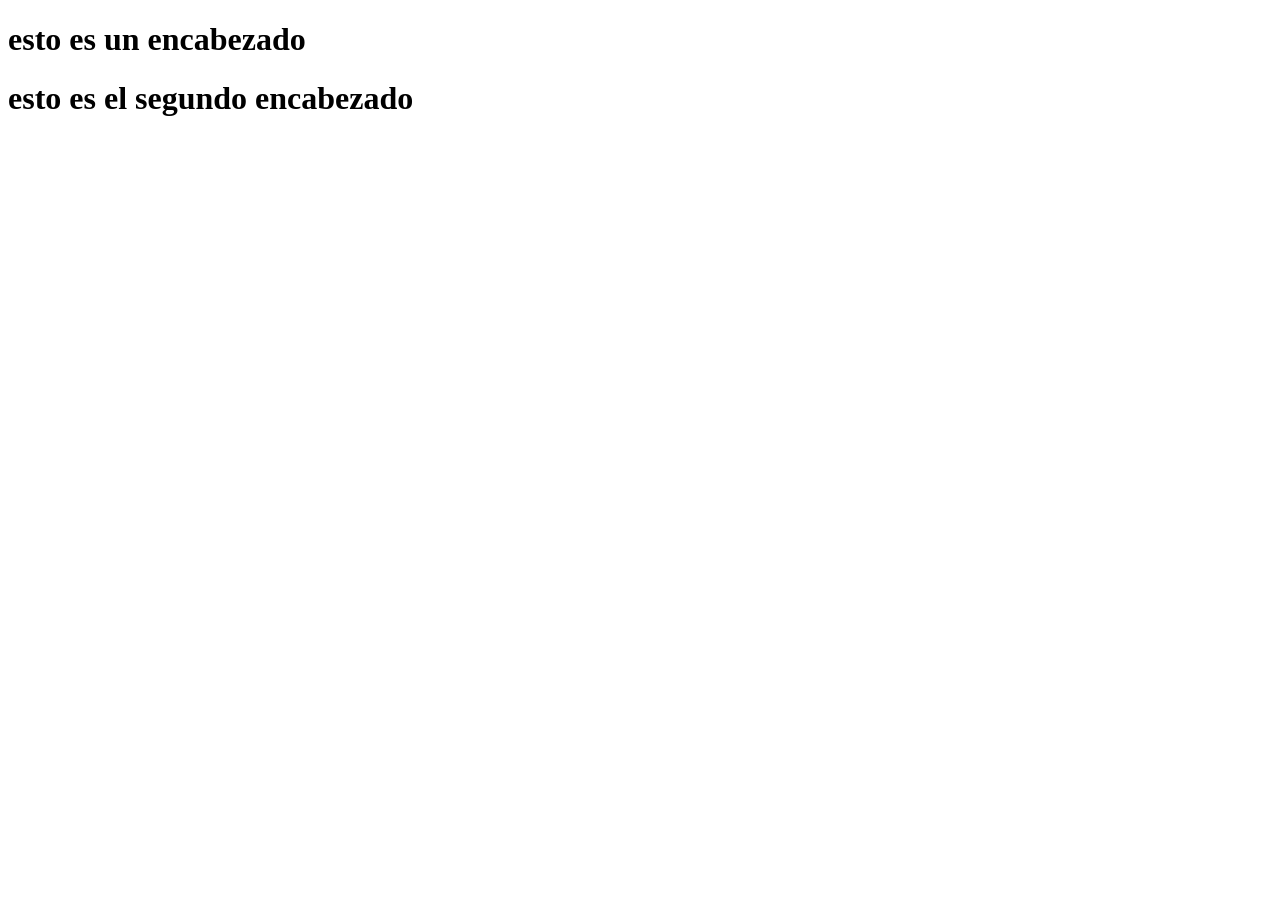
<file: 1 HTML/1-1-ENCABEZADOS.html>
<!DOCTYPE html>
<html lang="en">
<head>
    <meta charset="UTF-8">
    <meta name="viewport" content="width=device-width, initial-scale=1.0">
    <title>Document</title>
</head>
<body>
    
    <h1> esto es un encabezado</h1>
    <h1> esto es el segundo encabezado </h1>


</body>
</html>
</file>
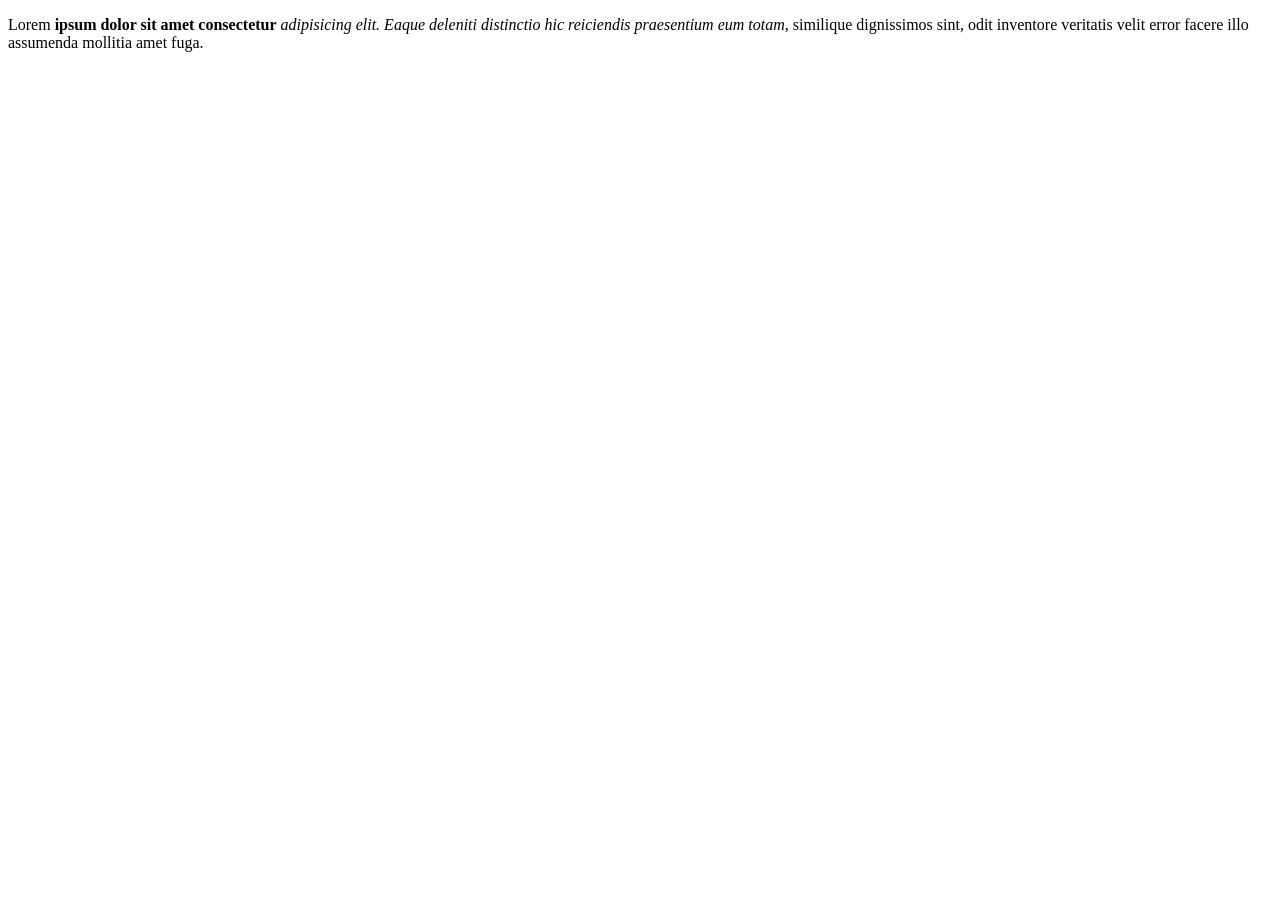
<file: 1 HTML/1-2-Parrafos.html>
<!DOCTYPE html>
<html lang="en">
<head>
    <meta charset="UTF-8">
    <meta name="viewport" content="width=device-width, initial-scale=1.0">
    <title>Document</title>
</head>

<body>
    <p>Lorem 
        <b> ipsum dolor sit amet consectetur</b>

        <i>adipisicing elit. Eaque deleniti distinctio hic reiciendis praesentium eum totam,
        </i> 
        
        similique dignissimos sint, odit inventore veritatis velit error facere illo assumenda mollitia amet fuga.
    </p>
    
</body>
</html>
</file>
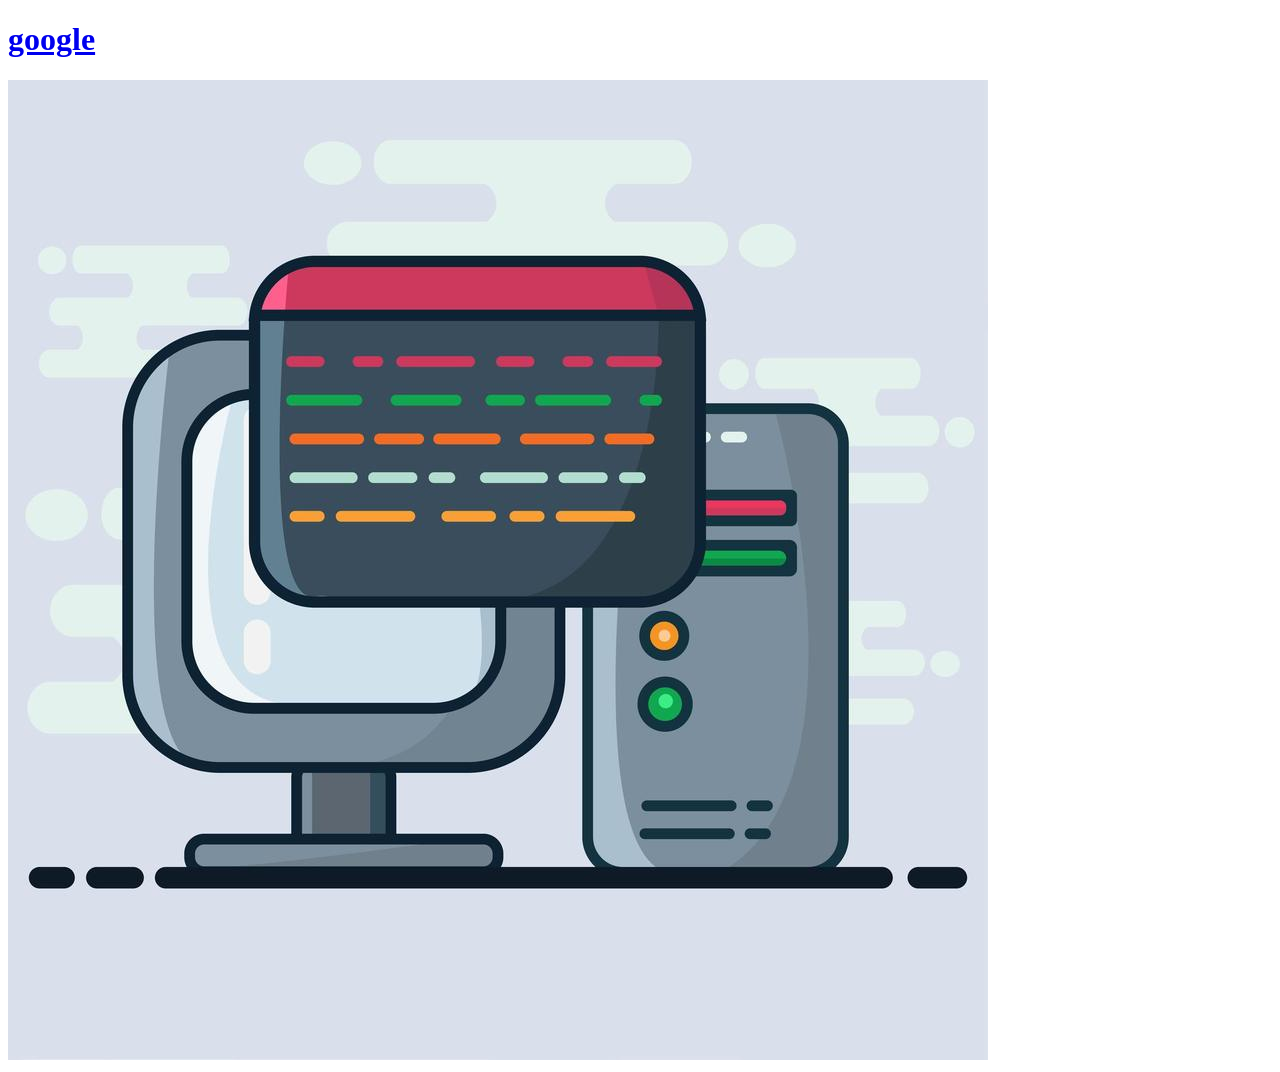
<file: 1 HTML/1-3 Atributos.html>
<!DOCTYPE html>
<html lang="en">
<head>
    <meta charset="UTF-8">
    <meta name="viewport" content="width=h1, initial-scale=1.0">
    <title>Document</title>
</head>
<body>
    <h1>
        <a href="https://www.google.com/?client=safari"> 
            google </a>
    </h1>
    <img src="imagen.jpg" alt="esta es una imagen">


</body>
</html>
</file>
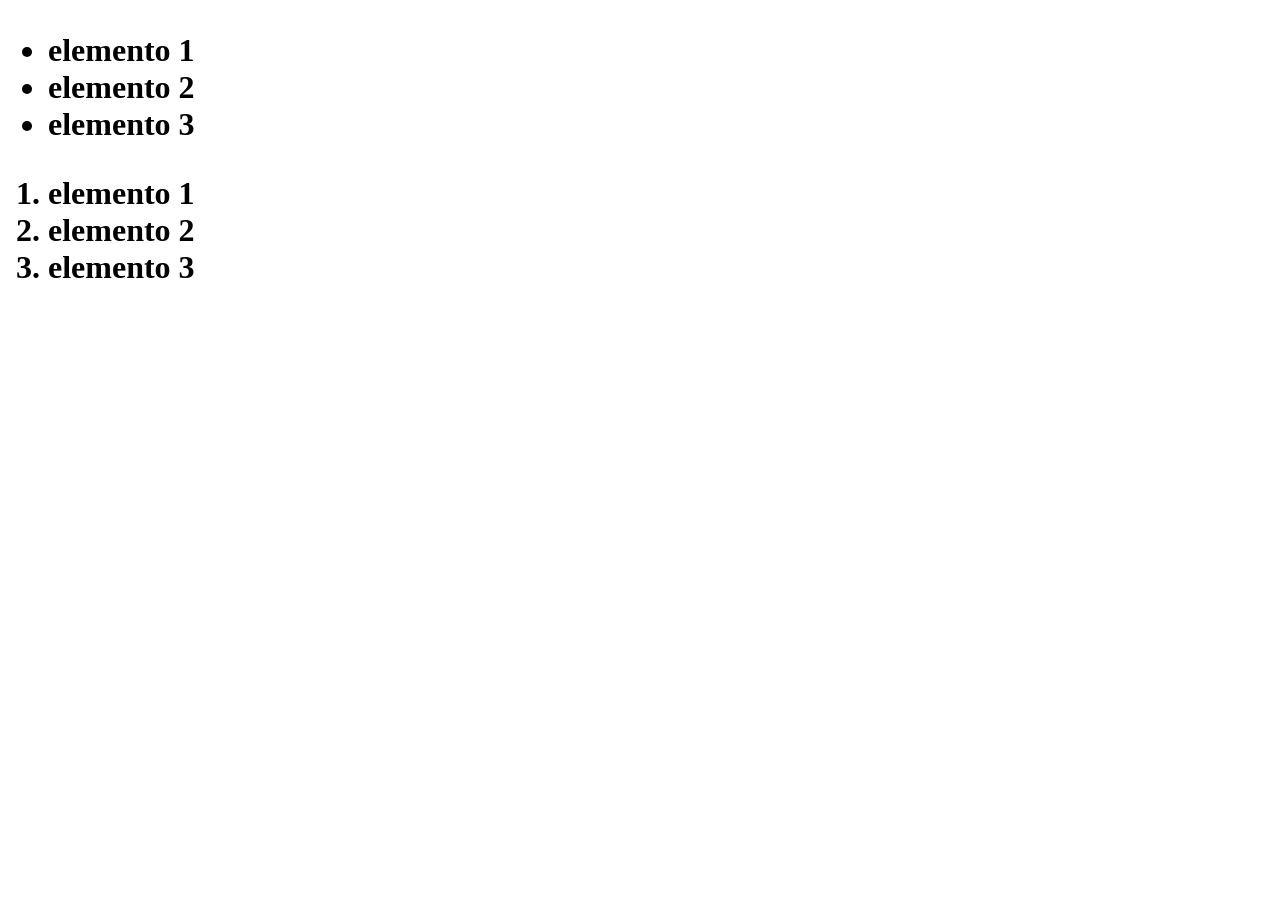
<file: 1 HTML/1-4-listas.html>
<!DOCTYPE html>
<html lang="en">
<head>
    <meta charset="UTF-8">
    <meta name="viewport" content="width=device-width, initial-scale=1.0">
    <title>Document</title>
</head>
<body>
    <h1>
           <!--esta es una linea con punto-->  
        <ul>
            <li>elemento 1</li>
            <li>elemento 2</li>
            <li>elemento 3</li>
        </ul>

        <!--esta es una linea ordenada con numeros -->  

        <ol>
             <li>elemento 1</li>
             <li>elemento 2</li>
             <li>elemento 3</li>
        </ol>

    </h1>
</body>
</html>
</file>
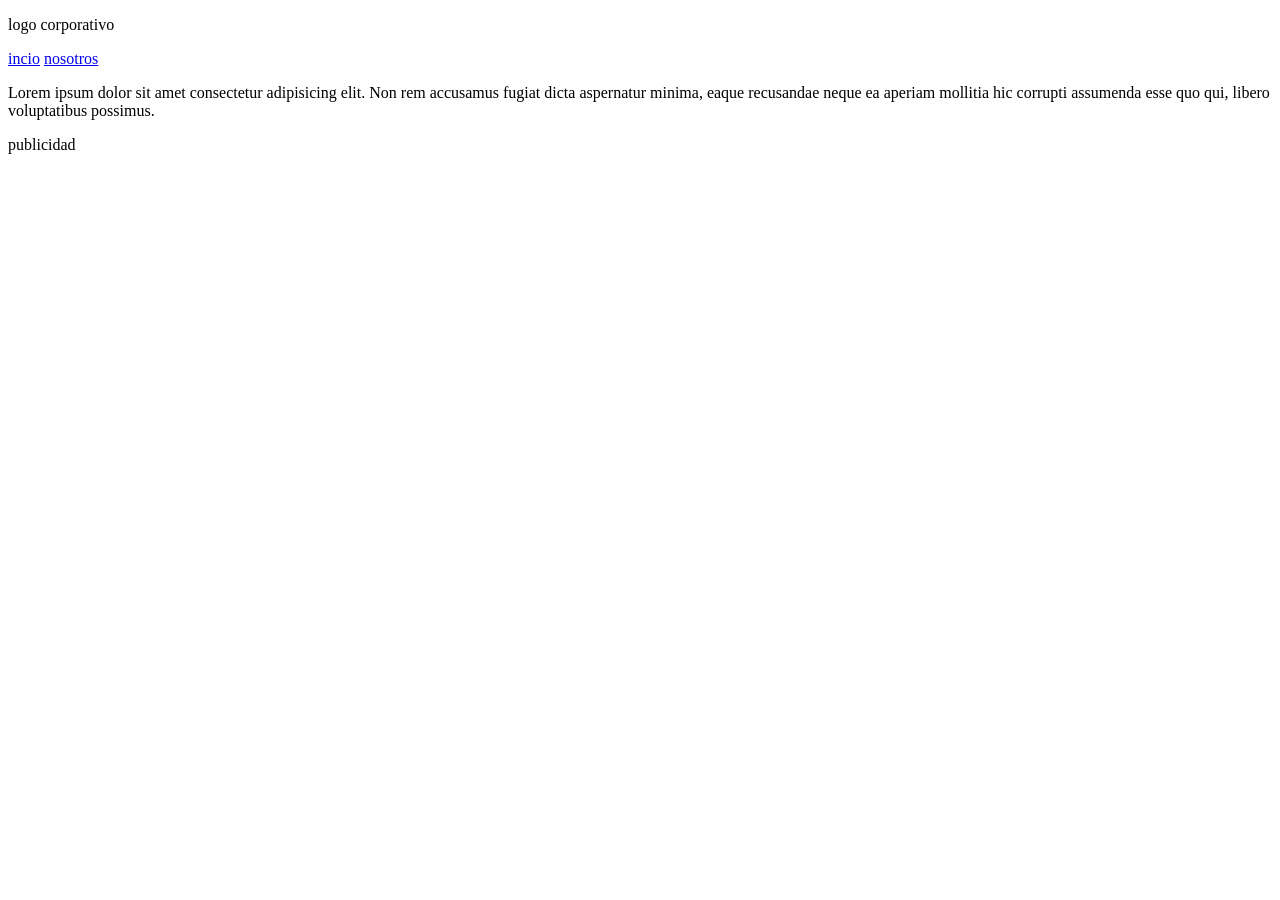
<file: 1 HTML/1-5-semantica.html>
<!DOCTYPE html>
<html lang="en">
<head>
    <meta charset="UTF-8">
    <meta name="viewport" content="width=device-width, initial-scale=1.0">
    <title>Document</title>
</head>
<body>
    <header>
        <p> logo corporativo</p>
    </header>
    <nav>
        <a href="#">incio</a>
        <a href="#">nosotros</a>
    </nav>
    <section>
        <p> Lorem ipsum dolor sit amet consectetur adipisicing elit. Non rem accusamus fugiat dicta aspernatur minima, eaque recusandae neque ea aperiam mollitia hic corrupti assumenda esse quo qui, libero voluptatibus possimus.</p>
    </section>
    <aside>
        <p> publicidad</p>
    </aside>
</body>
</html>
</file>
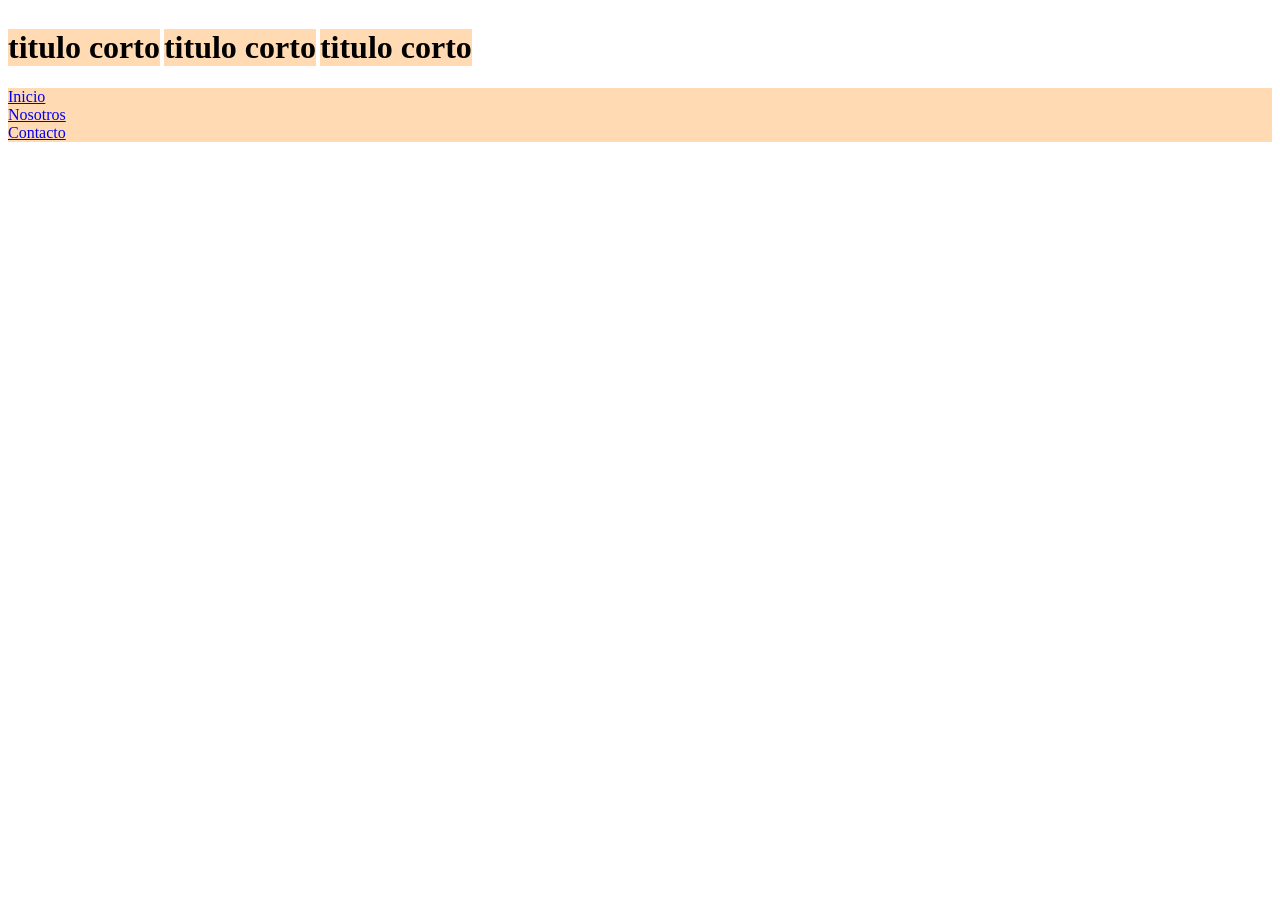
<file: 2 CSS/bloques.html>
<!DOCTYPE html>
<html lang="en">
<head>
    <meta charset="UTF-8">
    <meta name="viewport" content="width=device-width, initial-scale=1.0">
    <title>Bloques</title>
    <link rel="stylesheet" href="bloques.css">
</head>
<body>
    <h1>titulo corto</h1>
    <h1>titulo corto</h1>
    <h1>titulo corto</h1>
<div>
    <a href="#">Inicio</a>
    <a href="#">Nosotros</a>
    <a href="#">Contacto</a>
</div>

</body>
</html>
</file>
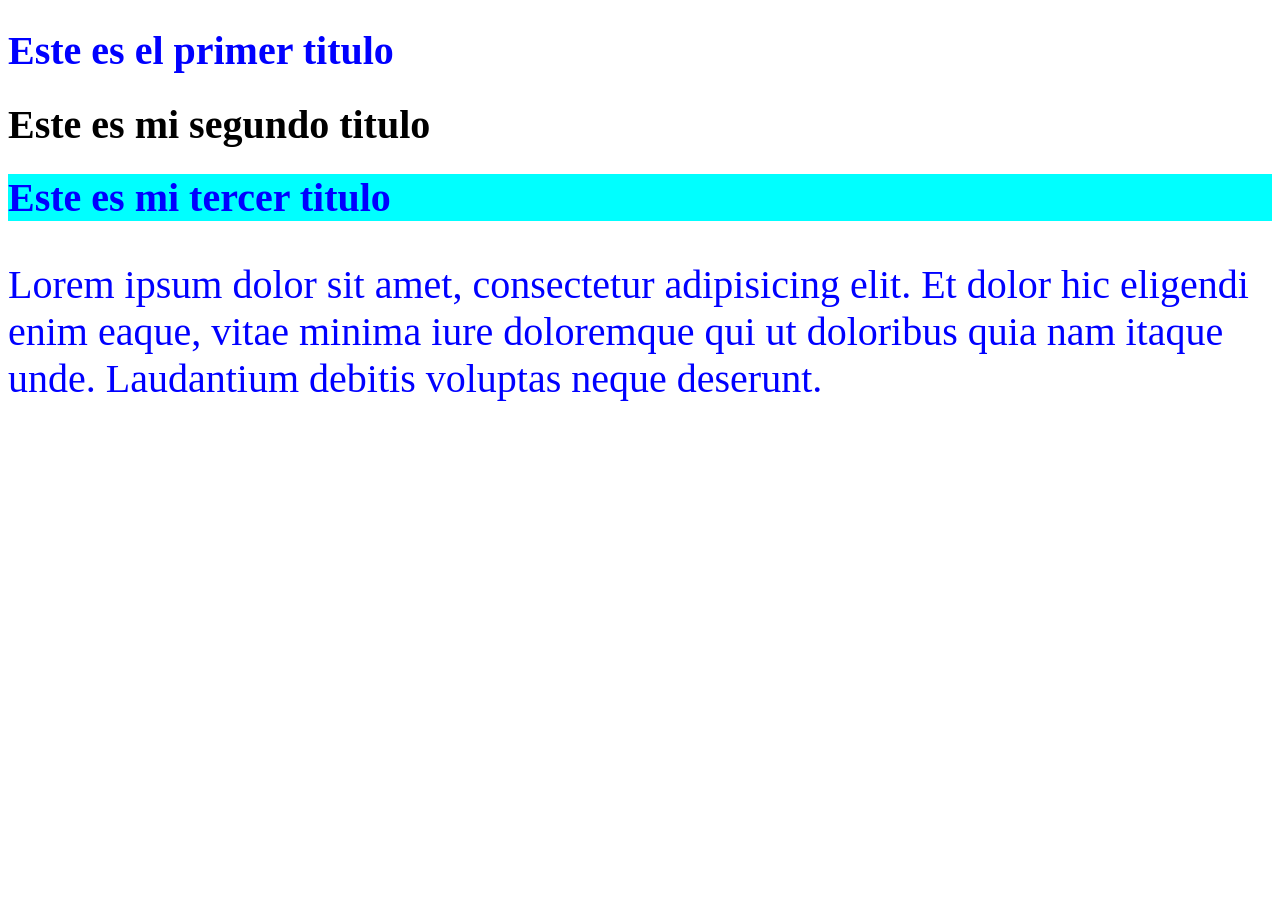
<file: 2 CSS/clases.html>
<!DOCTYPE html>
<html lang="en">
<head>
    <meta charset="UTF-8">
    <meta name="viewport" content="width=device-width, initial-scale=1.0">
    <title>Document</title>
    <link rel="stylesheet" href="estilos.css">
</head>
<body>
    <h1> Este es el primer titulo </h1>
    <h1 id= "unico"> Este es mi segundo titulo </h1>
    <h1 class="azul fondo"> Este es mi tercer titulo </h1>
    <p class="azul"> Lorem ipsum dolor sit amet, consectetur adipisicing elit. Et dolor hic eligendi enim eaque, vitae minima iure doloremque qui ut doloribus quia nam itaque unde. Laudantium debitis voluptas neque deserunt.</p>
</body>
</html>
</file>
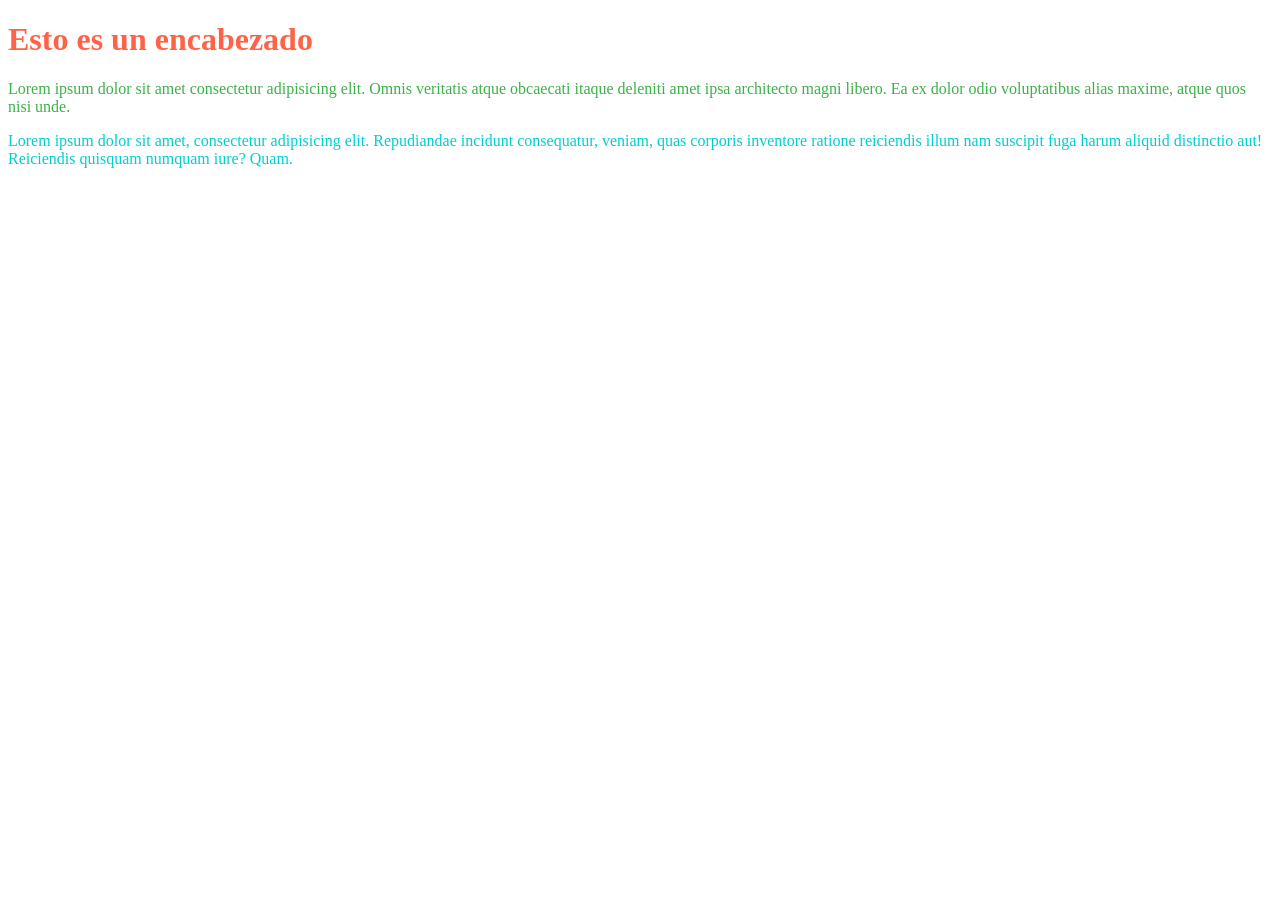
<file: 2 CSS/colores.html>
<!DOCTYPE html>
<html lang="en">
<head>
    <meta charset="UTF-8">
    <meta name="viewport" content="width=device-width, initial-scale=1.0">
    <title>Document</title>
    <link rel="stylesheet" href="colores.css">
</head>
<body>
    <h1 class="color"> Esto es un encabezado </h1>
    <p class="verde"> Lorem ipsum dolor sit amet consectetur adipisicing elit. Omnis veritatis atque obcaecati itaque deleniti amet ipsa architecto magni libero. Ea ex dolor odio voluptatibus alias maxime, atque quos nisi unde.</p>    
    <p class="celeste">Lorem ipsum dolor sit amet, consectetur adipisicing elit. Repudiandae incidunt consequatur, veniam, quas corporis inventore ratione reiciendis illum nam suscipit fuga harum aliquid distinctio aut! Reiciendis quisquam numquam iure? Quam.</p>
</body>


</html>
</file>
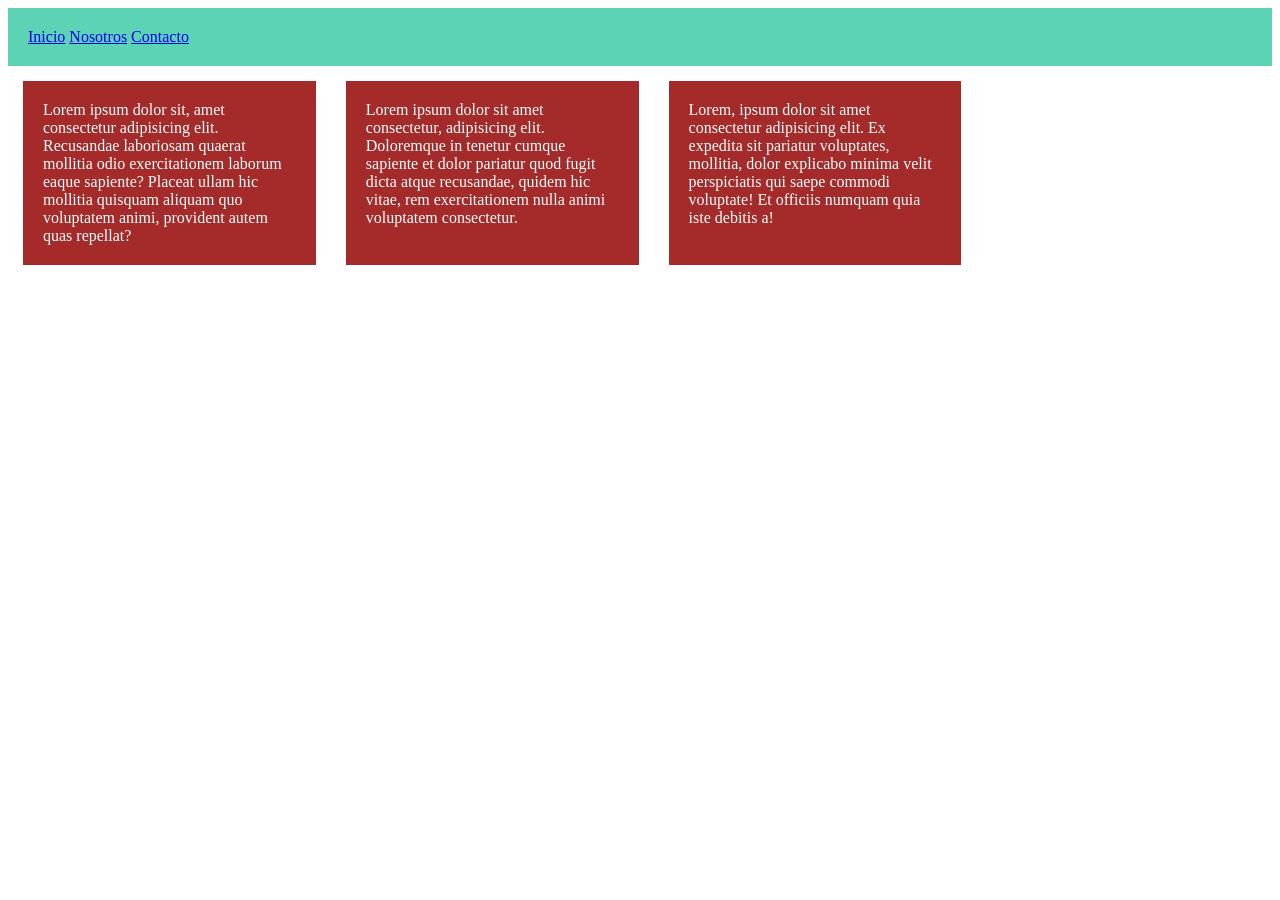
<file: 2 CSS/columnas.html>
<!DOCTYPE html>
<html lang="en">
<head>
    <meta charset="UTF-8">
    <meta name="viewport" content="width=device-width, initial-scale=1.0">
    <title>columnas</title>
</head>
<link rel="stylesheet" href="columnas.css">

<body>
    <nav>
        <a href="#">Inicio</a>
        <a href="#">Nosotros</a>
        <a href="#">Contacto</a>
    </nav>    
    <section class="padre">
        <p class="columnas">Lorem ipsum dolor sit, amet consectetur adipisicing elit. Recusandae laboriosam quaerat mollitia odio exercitationem laborum eaque sapiente? Placeat ullam hic mollitia quisquam aliquam quo voluptatem animi, provident autem quas repellat?</p>

        <p class="columnas">Lorem ipsum dolor sit amet consectetur, adipisicing elit. Doloremque in tenetur cumque sapiente et dolor pariatur quod fugit dicta atque recusandae, quidem hic vitae, rem exercitationem nulla animi voluptatem consectetur.</p>

        <p class="columnas">Lorem, ipsum dolor sit amet consectetur adipisicing elit. Ex expedita sit pariatur voluptates, mollitia, dolor explicabo minima velit perspiciatis qui saepe commodi voluptate! Et officiis numquam quia iste debitis a!</p>

    </section>

</body>
</html>
</file>
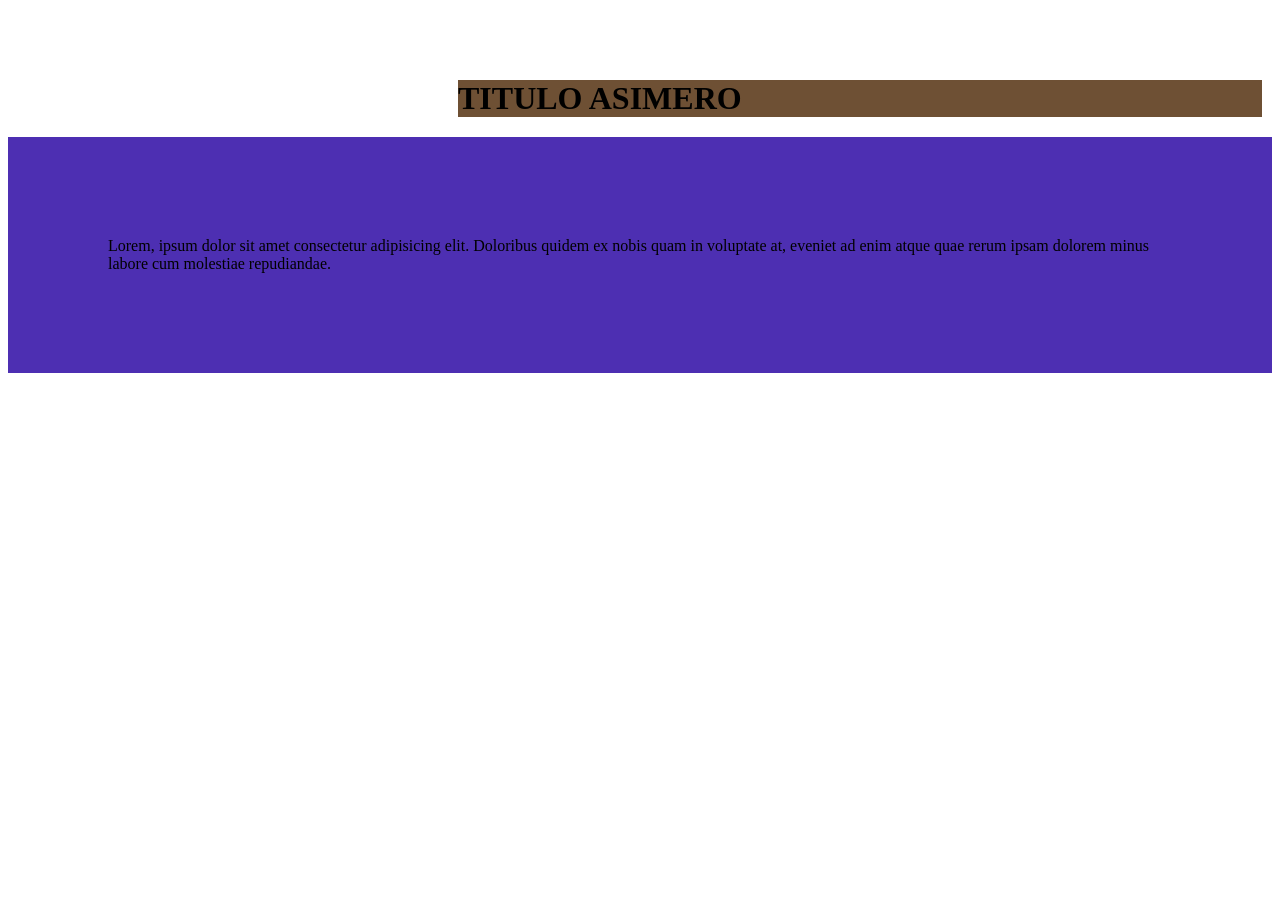
<file: 2 CSS/MargenPadding.html>
<!DOCTYPE html>
<html lang="en">
<head>
    <meta charset="UTF-8">
    <meta name="viewport" content="width=device-width, initial-scale=1.0">
    <title>Document</title>
</head>
<link rel="stylesheet" href="MargenPadding.css">
<body>
     <h1> TITULO ASIMERO</h1>
        
     <P> Lorem, ipsum dolor sit amet consectetur adipisicing elit. Doloribus quidem ex nobis quam in voluptate at, eveniet ad enim atque quae rerum ipsam dolorem minus labore cum molestiae repudiandae. </P>

</body>
</html>
</file>
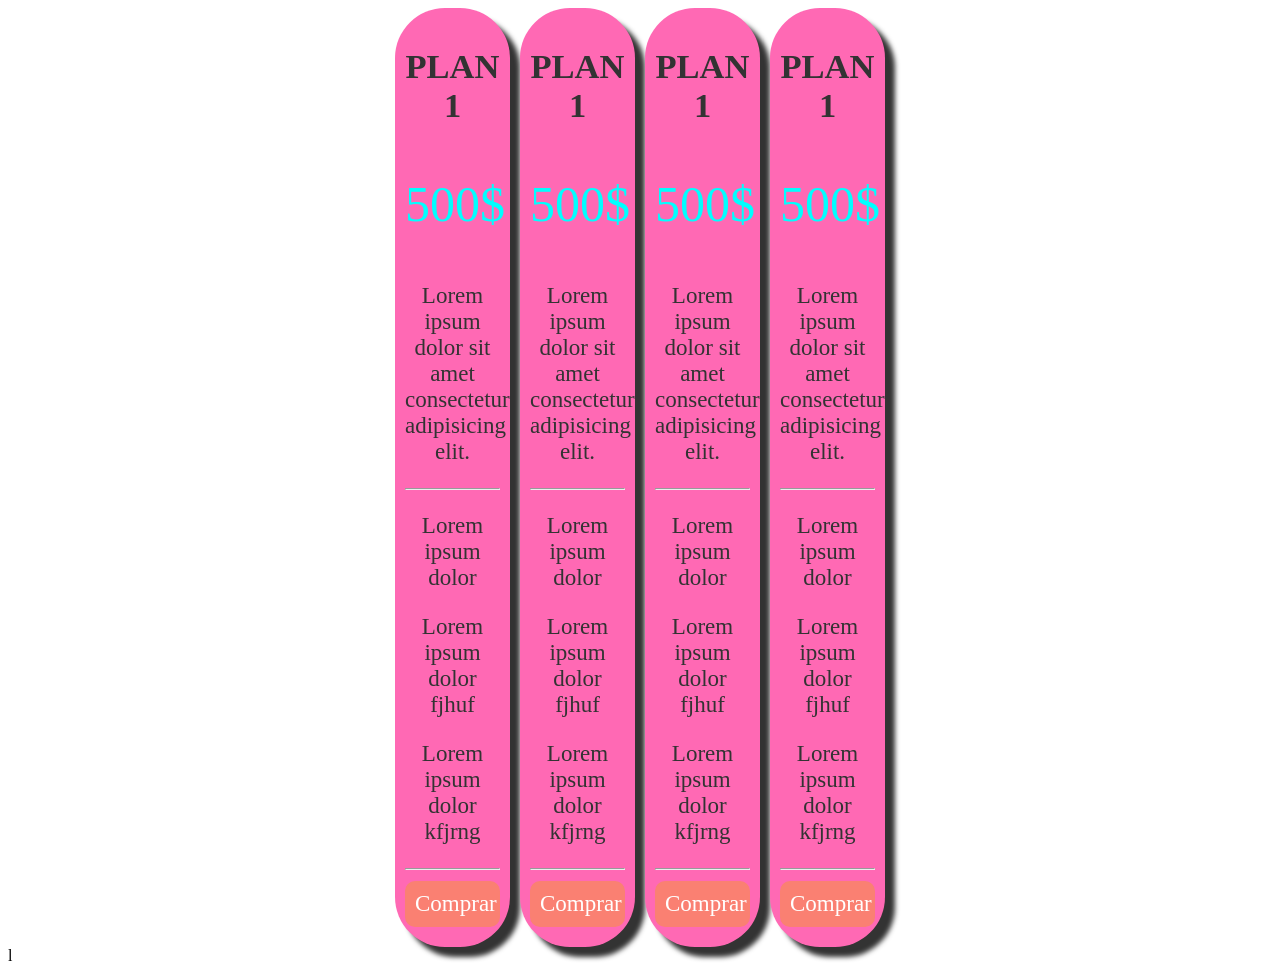
<file: 4 TABLA DE PRECIOS /tabladeprecios.html>
<!DOCTYPE html>
<html lang="en">
<head>
    <meta charset="UTF-8">
    <meta name="viewport" content="width=device-width, initial-scale=1.0">
    <title>Tabla de precios </title>
    <link rel="stylesheet" href="tabladeprecios.css">
</head>
<body>
    <section class="container flex text-center">
        <div class="columna">
            <h2> PLAN 1 </h2>
            <p class="precio">500$</p>
            <p>Lorem ipsum dolor sit amet consectetur adipisicing elit.</p>
            <hr>
            <p>Lorem ipsum dolor </p>
            <p> Lorem ipsum dolor fjhuf</p>
            <p> Lorem ipsum dolor kfjrng</p>
            <hr>
            <a href="#" class="btn-precio">Comprar</a>
        </div>
        <div class="columna">
            <h2> PLAN 1 </h2>
            <p class="precio">500$</p>
            <p>Lorem ipsum dolor sit amet consectetur adipisicing elit.</p>
            <hr>
            <p>Lorem ipsum dolor </p>
            <p> Lorem ipsum dolor fjhuf</p>
            <p> Lorem ipsum dolor kfjrng</p>
            <hr>
            <a href="#" class="btn-precio">Comprar</a>
        </div>
        <div class="columna">
            <h2> PLAN 1 </h2>
            <p class="precio">500$</p>
            <p>Lorem ipsum dolor sit amet consectetur adipisicing elit.</p>
            <hr>
            <p>Lorem ipsum dolor </p>
            <p> Lorem ipsum dolor fjhuf</p>
            <p> Lorem ipsum dolor kfjrng</p>
            <hr>
            <a href="#" class="btn-precio">Comprar</a>
        </div>
        <div class="columna">
            <h2> PLAN 1 </h2>
            <p class="precio">500$</p>
            <p>Lorem ipsum dolor sit amet consectetur adipisicing elit.</p>
            <hr>
            <p>Lorem ipsum dolor </p>
            <p> Lorem ipsum dolor fjhuf</p>
            <p> Lorem ipsum dolor kfjrng</p>
            <hr>
            <a href="#" class="btn-precio">Comprar</a>
        </div>
    </section>

</body>
</html>l
</file>
<file: 2 CSS/bloques.css>
h1{
    background: #FFDAB3;
    display: inline-block;
}
a{
  background: #FFDAB3;
    display: block; 
}
</file>
<file: 2 CSS/estilos.css>
h1 {
    color: blue;
    font-size: 40px;
}
#unico{
    color: black;
    font-size: 40px;
}
.azul{color: blue;
    font-size: 40px;}
.fondo{
    background-color: aqua;
}
</file>
<file: 2 CSS/colores.css>
.color{
    color: tomato;
}
.verde{
    color: rgb(60, 177, 71);
}
.celeste {
    color: #00CED1;
}
</file>
<file: 2 CSS/columnas.css>
nav{
    background: #5DD3B6;
    padding: 20px;
}
.columnas{
    background-color: brown;
    color: azure;
    padding: 20px;
    width: 20%;
    margin: 15px;
}
.padre{
    display: flex;
}
</file>
<file: 2 CSS/MargenPadding.css>
h1{
    background: #6E5034;
    /* margin-left: 100px;
    margin-bottom: 200px; */
    /* margin:100px; */
    /* margin: 200px 100px; */
    margin: 80px 10px 20px 450px;
}

p{
    background: #4D2FB2;
    padding: 100px;
}
</file>
<file: 4 TABLA DE PRECIOS /tabladeprecios.css>
.container {
    margin: 0px auto;
    width: 500px;
}
.flex{
    display: flex;
    font-size: 23px;
    flex-wrap: wrap;
}
.text-center{
    text-align: center;
}
.columna{
    background: hotpink;
    color: #333;
    border: #333 1px;
    margin: 0 auto;
    padding: 10px;
    border-radius: 50px;
    box-shadow: 10px 10px 5px #333;
    width: 23%;
    box-sizing: border-box;
}
.precio{
    font-size: 50px;
    color: aqua;
}
.btn-precio {

    background: salmon;
    display: block;
    padding: 10px;
    color: #fff;
    text-decoration: none;
    border-radius: 10px;
    margin-bottom: 10px;
}
.btn-precio:hover{

    background: #333;

}
@media (max-width: 1070px){
    .columna{
        width: 45%;
        margin-bottom: 20px;
    }
}
@media (max-width: 600px){
    .columna{
       width: 100%;
        margin-bottom: 20px; 

    }
}
</file>
